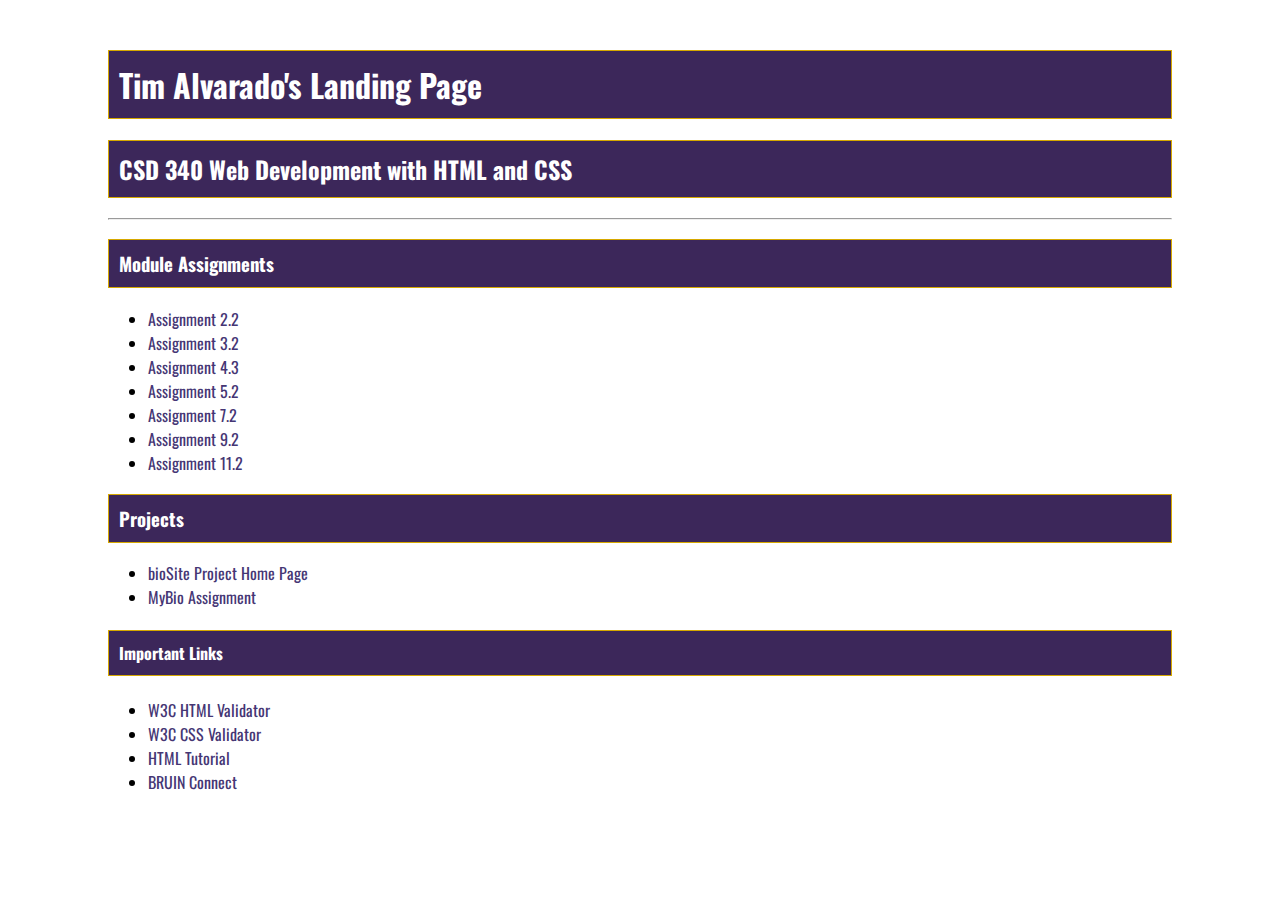
<file: index.html>
<!-- Tim Alvarado 8/25/2022 Assignment 4.2: GitHub Pages -->

<!DOCTYPE html>
<html lang="en">
<head>
    <title>Tim Alvarado's CSD 340 Landing Page</title>

    <link rel="preconnect" href="https://fonts.googleapis.com">

    <link rel="preconnect" href="https://fonts.gstatic.com" crossorigin>

    <link href="https://fonts.googleapis.com/css2?family=Oswald:wght@300;400;500;700&display=swap" rel="stylesheet">

    <link rel="stylesheet" href="site.css">



</head>
<body>
    <div id="container">

    <h1>Tim Alvarado's Landing Page</h1>

    <h2>CSD 340 Web Development with HTML and CSS</h2>

    <hr>

    <h3>Module Assignments</h3>

    <ul>
        <li><a href="module-2/alvarado_EX1.html">Assignment 2.2</a></li>
        <li><a href="module-3/alvarado_EX2.html">Assignment 3.2</a></li>
        <li><a href="module-4/alvarado_EX3.html">Assignment 4.3</a></li>
        <li><a href="module-5/alvarado_EX4.html">Assignment 5.2</a></li>
        <li><a href="module-7/Alvarado_Mod7_2.html">Assignment 7.2</a></li>
        <li><a href="module-9/Alvarado_EX6.html">Assignment 9.2</a></li>
        <li><a href="module-11/Alvarado - 11.2.docx">Assignment 11.2</a></li>
    </ul>

    <h3>Projects</h3>

        <ul>
            <li><a href="../bioSite/index.html">bioSite Project Home Page</a></li>
            <li><a href="myBio Assignment/MyBio-Assignment.html">MyBio Assignment</a></li>
        </ul>

    <h4>Important Links</h4>

        <ul>
            <li><a href="https://validator.w3.org/">W3C HTML Validator</a></li>
            <li><a href="http://jigsaw.w3.org/css-validator/">W3C CSS Validator</a></li>
            <li><a href="https://www.w3schools.com/html/">HTML Tutorial</a></li>
            <li><a href="https://bruinconnect.bellevue.edu/">BRUIN Connect</a></li>
        </ul>
        
    </div>

</body>

</html>
</file>
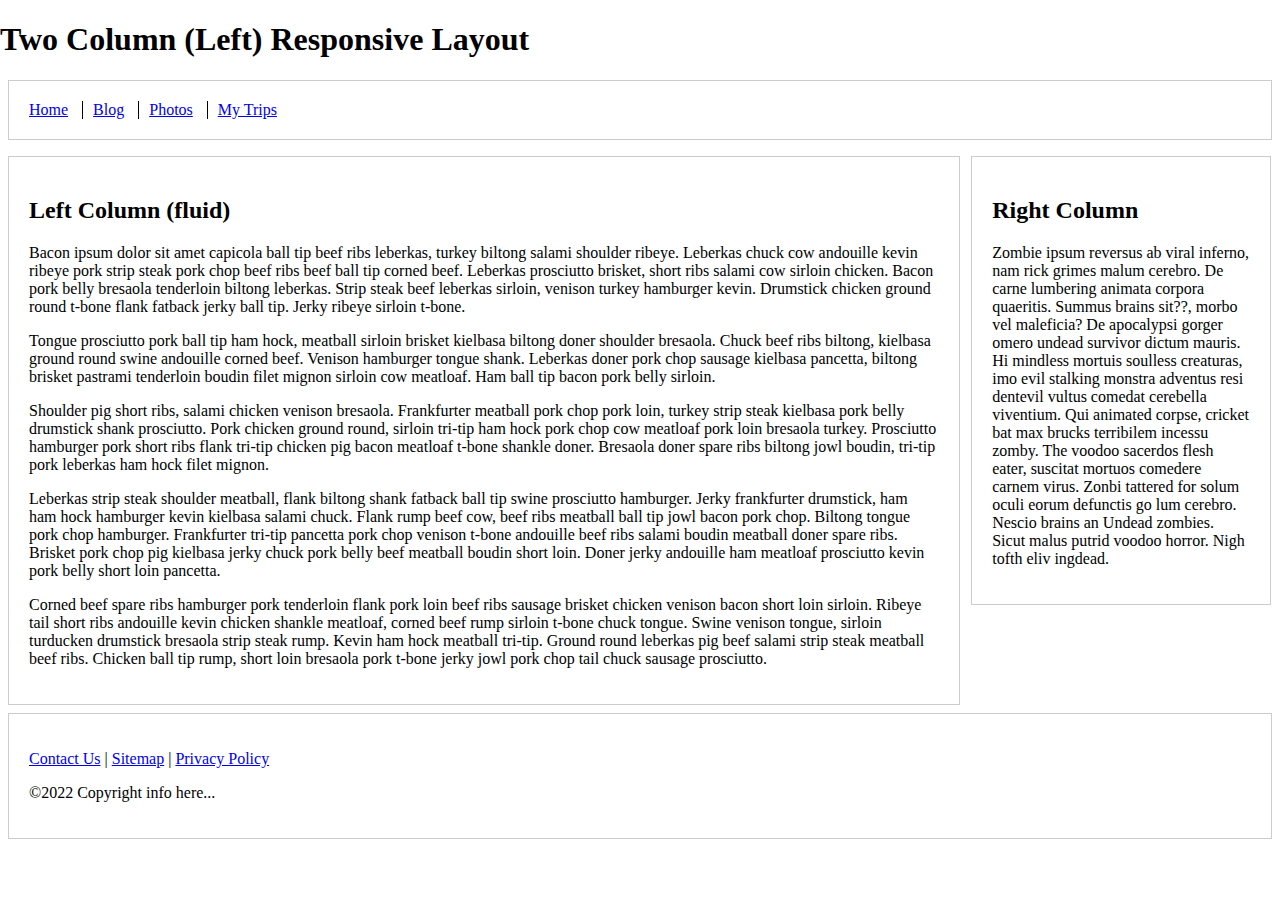
<file: module-11/assignment_11_2.html>
<!doctype html>
<html lang="en">
<head>
    <meta charset="utf-8">
    <meta name="viewport" content="width=device-width, initial-scale=1">

    <title>Exercise 11.2</title>

    <style type="text/css">
        html {
            box-sizing: border-box;
        }

        *, *:before, *:after {
            box-sizing: inherit;
        }

        body {
            margin: 0 auto;
        }

        footer, header {
            position: relative;
            clear: both;
        }

        .left-column, .right-column, footer, header {
            border: 1px solid #ccc;
            padding: 1.25em;
            margin: .5em;
        }

        .nav {
            list-style: none;
            margin-left: 0;
            margin-bottom: 0;
            padding-left: 0;
        }

        .nav > li,
        .nav > li > a {
            display: inline-block;
            *display: inline;
            zoom: 1;
        }

        .inline-items {
            margin-top: 0;
        }

        .inline-items li {
            margin-left: 0;
            border-left: 1px solid black;
            padding-left: 10px;
            padding-right: 10px;
        }

        .inline-items li:first-child {
            margin-left: 0;
            border: none;
            padding-left: 0;
            padding-right: 10px;
        }

        .inline-items li:last-child {
            padding-right: 0;
        }

        /* Media queries */
        @media screen and (min-width: 47.5em) {
            .columns-container {
                float: left;
            }

            .left-column {
                margin-right: 20em;
                float: left;
            }

            .right-column {
                width: 18.75em;
                margin-left: -19.3em;
                float: left;
            }
        }
    </style>
</head>

<body>
    <h1>Two Column (Left) Responsive Layout</h1>
    
    <header>
        <nav>
            <ul class="nav inline-items">
                <li><a href="#">Home</a></li>
                <li><a href="#">Blog</a></li>
                <li><a href="#">Photos</a></li>
                <li><a href="#">My Trips</a></li>
            </ul>
        </nav>
    </header>

    <div class="columns-container">

        <div class="left-column">
            <h2>Left Column (fluid)</h2>

            <p>Bacon ipsum dolor sit amet capicola ball tip beef ribs leberkas, turkey biltong salami shoulder ribeye. Leberkas
                chuck cow andouille kevin ribeye pork strip steak pork chop beef ribs beef ball tip corned beef. Leberkas
                prosciutto brisket, short ribs salami cow sirloin chicken. Bacon pork belly bresaola tenderloin biltong leberkas.
                Strip steak beef leberkas sirloin, venison turkey hamburger kevin. Drumstick chicken ground round t-bone flank
                fatback jerky ball tip. Jerky ribeye sirloin t-bone.</p>

            <p>Tongue prosciutto pork ball tip ham hock, meatball sirloin brisket kielbasa biltong doner shoulder bresaola.
                Chuck beef ribs biltong, kielbasa ground round swine andouille corned beef. Venison hamburger tongue shank.
                Leberkas doner pork chop sausage kielbasa pancetta, biltong brisket pastrami tenderloin boudin filet mignon
                sirloin cow meatloaf. Ham ball tip bacon pork belly sirloin.</p>

            <p>Shoulder pig short ribs, salami chicken venison bresaola. Frankfurter meatball pork chop pork loin, turkey strip
                steak kielbasa pork belly drumstick shank prosciutto. Pork chicken ground round, sirloin tri-tip ham hock pork
                chop cow meatloaf pork loin bresaola turkey. Prosciutto hamburger pork short ribs flank tri-tip chicken pig bacon
                meatloaf t-bone shankle doner. Bresaola doner spare ribs biltong jowl boudin, tri-tip pork leberkas ham hock filet
                mignon.</p>

            <p>Leberkas strip steak shoulder meatball, flank biltong shank fatback ball tip swine prosciutto hamburger. Jerky
                frankfurter drumstick, ham ham hock hamburger kevin kielbasa salami chuck. Flank rump beef cow, beef ribs meatball
                ball tip jowl bacon pork chop. Biltong tongue pork chop hamburger. Frankfurter tri-tip pancetta pork chop venison
                t-bone andouille beef ribs salami boudin meatball doner spare ribs. Brisket pork chop pig kielbasa jerky chuck
                pork belly beef meatball boudin short loin. Doner jerky andouille ham meatloaf prosciutto kevin pork belly short
                loin pancetta.</p>

            <p>Corned beef spare ribs hamburger pork tenderloin flank pork loin beef ribs sausage brisket chicken venison bacon
                short loin sirloin. Ribeye tail short ribs andouille kevin chicken shankle meatloaf, corned beef rump sirloin
                t-bone chuck tongue. Swine venison tongue, sirloin turducken drumstick bresaola strip steak rump. Kevin ham hock
                meatball tri-tip. Ground round leberkas pig beef salami strip steak meatball beef ribs. Chicken ball tip rump,
                short loin bresaola pork t-bone jerky jowl pork chop tail chuck sausage prosciutto.</p>
        </div>

        <div class="right-column">
            <h2>Right Column</h2>

            <p>Zombie ipsum reversus ab viral inferno, nam rick grimes malum cerebro. De carne lumbering animata corpora
                quaeritis. Summus brains sit??, morbo vel maleficia? De apocalypsi gorger omero undead survivor dictum mauris. Hi
                mindless mortuis soulless creaturas, imo evil stalking monstra adventus resi dentevil vultus comedat cerebella
                viventium. Qui animated corpse, cricket bat max brucks terribilem incessu zomby. The voodoo sacerdos flesh eater,
                suscitat mortuos comedere carnem virus. Zonbi tattered for solum oculi eorum defunctis go lum cerebro. Nescio
                brains an Undead zombies. Sicut malus putrid voodoo horror. Nigh tofth eliv ingdead.</p>
        </div>

    </div>

    <footer>
        <p><a href="#">Contact Us</a> | <a href="#">Sitemap</a> | <a href="#">Privacy Policy</a></p>
        <p>&copy;2022 Copyright info here...</p>
    </footer>
</body>
</html>
</file>
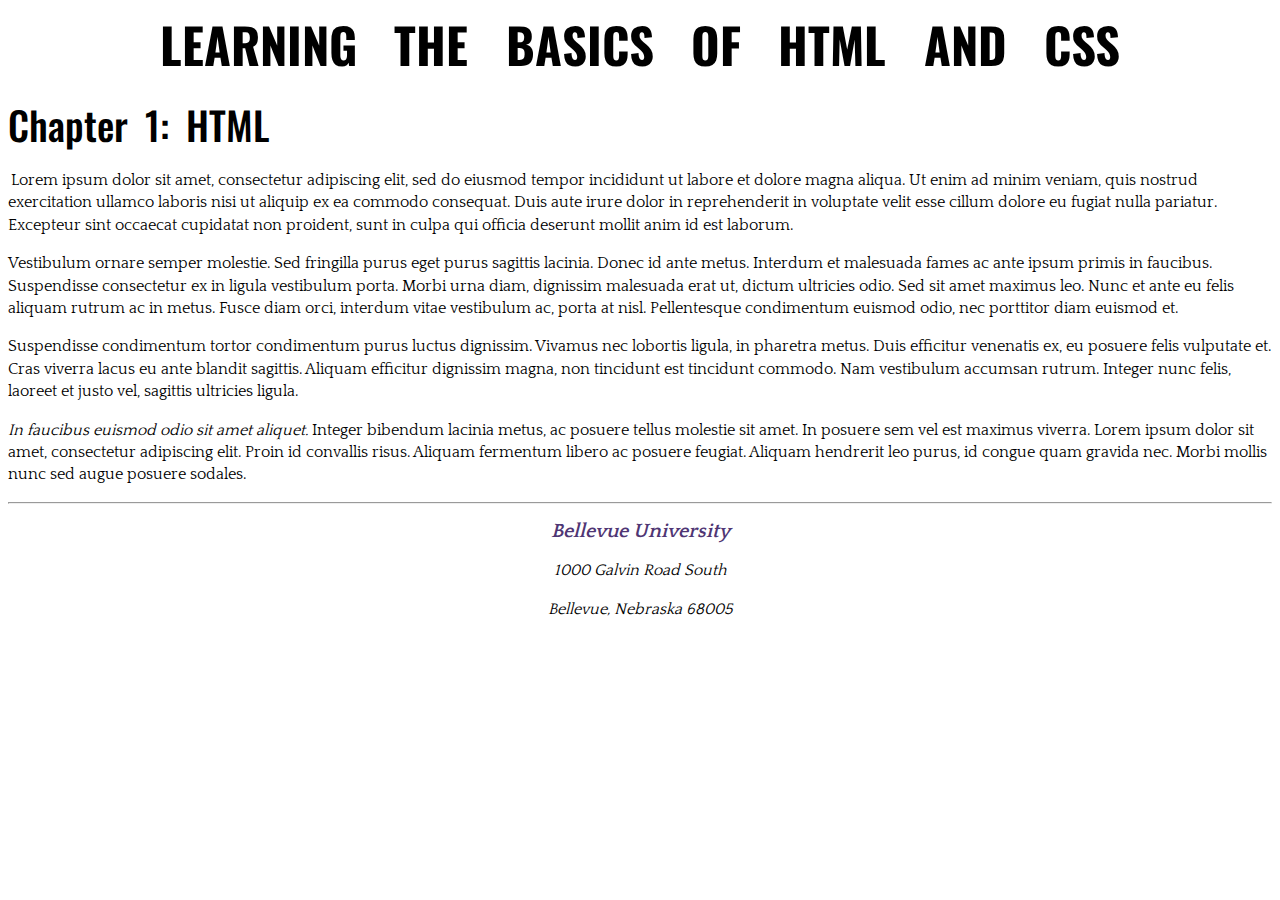
<file: module-3/alvarado_EX2.html>
<!-- Tim Alvarado 8/18/2022 Assignment 3.2: Building a web page excercise, Part 2 -->

<!DOCTYPE html>
<html lang="zxx">
<head>
    <title> CSD 340 Development with HTML and CSS</title>

    <meta name="description" content="Module 3 assignment Week 2"/>

    <meta name="author" content="Tim Alvarado"/>
    
    <meta name="keywords" content="CSD 340, assignment, module 3"/>
    
    <meta http-equiv="refresh" content="60"/>
    
    <link rel="stylesheet" href="alvarado_EX2.css">
    
    <link rel="preconnect" href="https://fonts.googleapis.com">
    
    <link rel="preconnect" href="https://fonts.gstatic.com" crossorigin>
    
    <link href="https://fonts.googleapis.com/css2?family=Oswald:wght@300;500;700&family=Quattrocento:wght@400;700&display=swap" rel="stylesheet">
</head>


<body>
    <div id="container"></div>


<h1>Learning the basics of Html and css</h1>

<h2>Chapter 1: HTML</h2>

<p class="intro">
    Lorem ipsum dolor sit amet, consectetur adipiscing elit, sed do eiusmod tempor incididunt ut labore et dolore magna aliqua. 
Ut enim ad minim veniam, quis nostrud exercitation ullamco laboris nisi ut aliquip ex ea commodo consequat. Duis aute irure
dolor in reprehenderit in voluptate velit esse cillum dolore eu fugiat nulla pariatur. Excepteur sint occaecat cupidatat non
proident, sunt in culpa qui officia deserunt mollit anim id est laborum.</p>

<p>Vestibulum ornare semper molestie. Sed fringilla purus eget purus sagittis lacinia. Donec id ante metus. 
Interdum et malesuada fames ac ante ipsum primis in faucibus. Suspendisse consectetur ex in ligula vestibulum porta. 
Morbi urna diam, dignissim malesuada erat ut, dictum ultricies odio. Sed sit amet maximus leo. 
Nunc et ante eu felis aliquam rutrum ac in metus. Fusce diam orci, interdum vitae vestibulum ac, porta at nisl. 
Pellentesque condimentum euismod odio, nec porttitor diam euismod et.</p>

<p>Suspendisse condimentum tortor condimentum purus luctus dignissim. Vivamus nec lobortis ligula, in pharetra metus. 
Duis efficitur venenatis ex, eu posuere felis vulputate et. Cras viverra lacus eu ante blandit sagittis. 
Aliquam efficitur dignissim magna, non tincidunt est tincidunt commodo. Nam vestibulum accumsan rutrum. 
Integer nunc felis, laoreet et justo vel, sagittis ultricies ligula.</p>

<p><span class="sentence">In faucibus euismod odio sit amet aliquet. </span>
Integer bibendum lacinia metus, ac posuere tellus molestie sit amet. In posuere sem vel est maximus viverra. 
Lorem ipsum dolor sit amet, consectetur adipiscing elit. Proin id convallis risus. 
Aliquam fermentum libero ac posuere feugiat. Aliquam hendrerit leo purus, id congue quam gravida nec. 
Morbi mollis nunc sed augue posuere sodales.</p>

<hr>
<address>
    <p><a href="https://www.bellevue.edu/">Bellevue University</a></p>
    <p>1000 Galvin Road South</p>
    <p>Bellevue, Nebraska 68005</p>
    
</address>
</body>

</html>
</file>
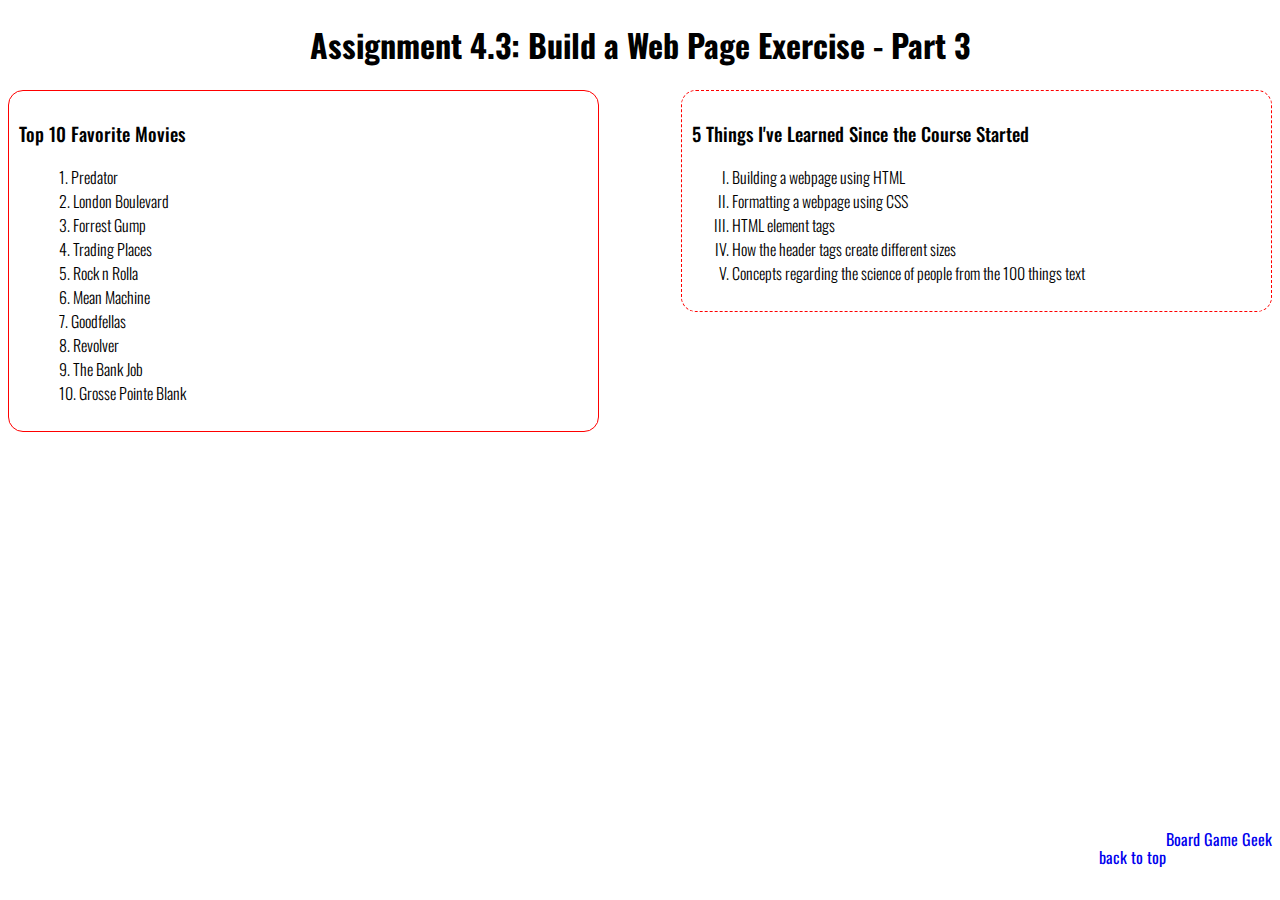
<file: module-4/alvarado_EX3.html>
<!-- Tim Alvarado 8/26/2022 Assignment 4.3: Build a Webpage Excercise, Part 3 -->

<!DOCTYPE html>

<html lang="en">

<head>
    <title>CSD 340 Web Development with HTML and CSS</title>

    <link rel="preconnect" href="https://fonts.googleapis.com">

    <link rel="preconnect" href="https://fonts.gstatic.com" crossorigin>

    <link href="https://fonts.googleapis.com/css2?family=Oswald:wght@300;400;500;700&display=swap" rel="stylesheet">

    <link rel="stylesheet" href ="alvarado_EX3.css">

</head>

<body>

    <div id="container">

        <h1 id = "page-title">Assignment 4.3: Build a Web Page Exercise - Part 3</h1>
    
        <!--Left Div-->
        <div id="movies">

            <h3>Top 10 Favorite Movies</h3>

            <ol>
                <li>Predator</li>
                <li>London Boulevard</li>
                <li>Forrest Gump</li>
                <li>Trading Places</li>
                <li>Rock n Rolla</li>
                <li>Mean Machine</li>
                <li>Goodfellas</li>
                <li>Revolver</li>
                <li>The Bank Job</li>
                <li>Grosse Pointe Blank</li>
             </ol>

         </div>

         <!--Right Div-->
        <div id="five-things">

            <h3>5 Things I've Learned Since the Course Started</h3>

            <ul id="upper-roman">
                <li>Building a webpage using HTML</li>
                <li>Formatting a webpage using CSS</li>
                <li>HTML element tags</li>
                <li>How the header tags create different sizes</li>
                <li>Concepts regarding the science of people from the 100 things text</li>
            </ul>

         </div>

         <!--Last Div-->
         <div id = "bottom-links">

            <a href="https://boardgamegeek.com/" target="_blank" id="favorite-site">Board Game Geek</a>

          <br>  
            
            <a href="#container" id="back-to-top">back to top</a>

        </div>

    </div>

</body>

</html>
</file>
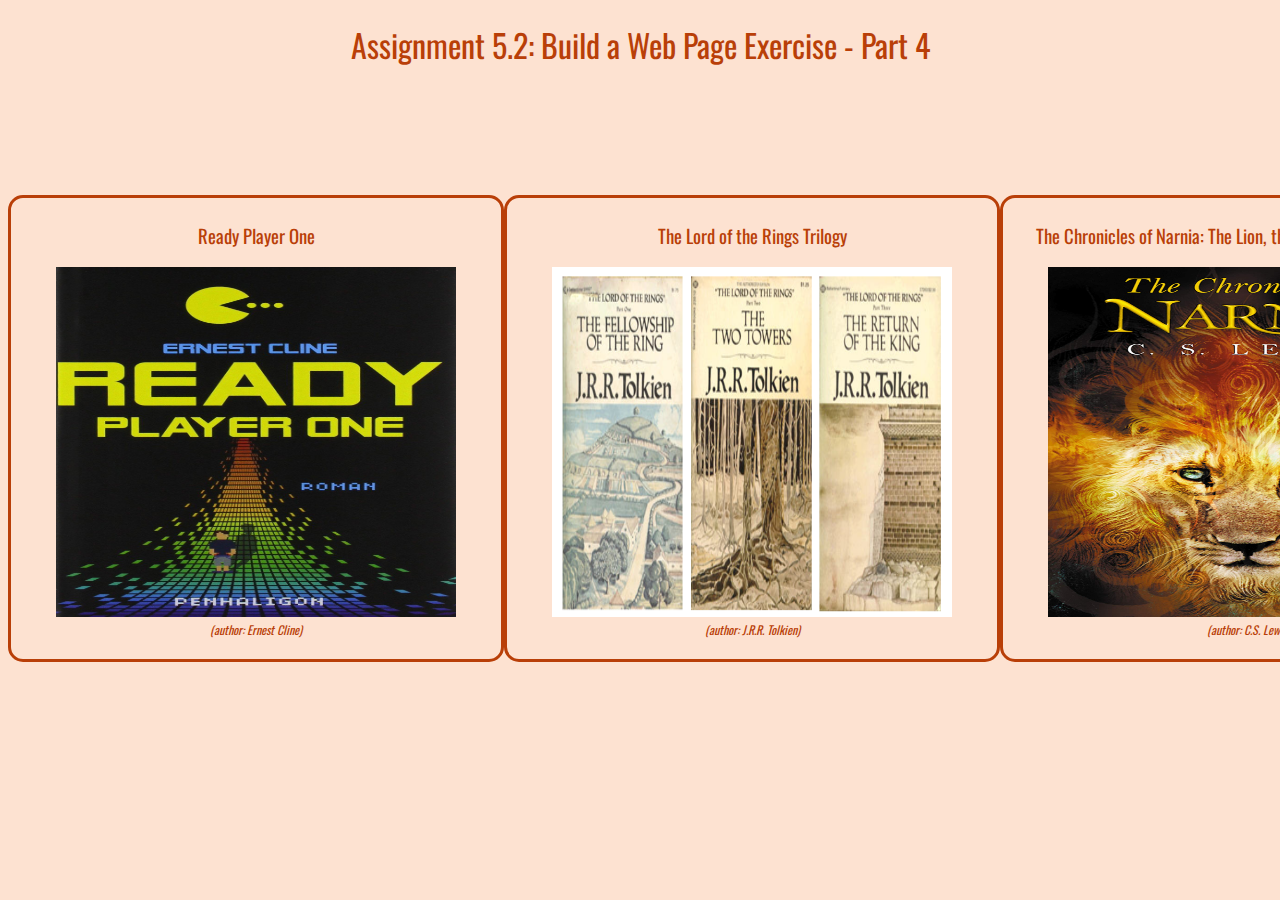
<file: module-5/alvarado_EX4.html>
<!-- Tim Alvarado 9/1/2022 Assignment 5.2: Build a Webpage Excercise, Part 4 -->

<!DOCTYPE html>

<html lang="en">

<head>

    <title>CSD 340 Web Development with HTML and CSS</title>

    <link rel="stylesheet" href = "alvarado_EX4.css">

    <link href="https://fonts.googleapis.com/css2?family=Oswald:wght@300;400;500;700&display=swap" rel="stylesheet">


</head>

<body>

    <div id="container">

        <h1>Assignment 5.2: Build a Web Page Exercise - Part 4</h1>

        <div id="image-gallery">

            <div class="grid-item">

                <h3 class= "book-title">Ready Player One</h3>

                <figure>

                    <img src="images/ready_player_one.jpg" alt="">

                    <figcaption>(author: Ernest Cline)</figcaption>

                </figure>

            </div>

             <div class="grid-item">
            
                <h3 class="book-title">The Lord of the Rings Trilogy</h3>

                <figure>

                    <img src="images/lotr.png" alt="" />

                    <figcaption>(author: J.R.R. Tolkien)</figcaption>

                </figure>

            </div>

            <div class="grid-item">

                <h3 class="book-title">The Chronicles of Narnia: The Lion, the Witch and the Wardrobe</h3>

                <figure>

                    <img src="images/chronicles_of_narnia.jpg" alt="" />

                    <figcaption>(author: C.S. Lewis)</figcaption>
                
                </figure>

            </div>
        

        </div>

    </div>

</body>

</html>
</file>
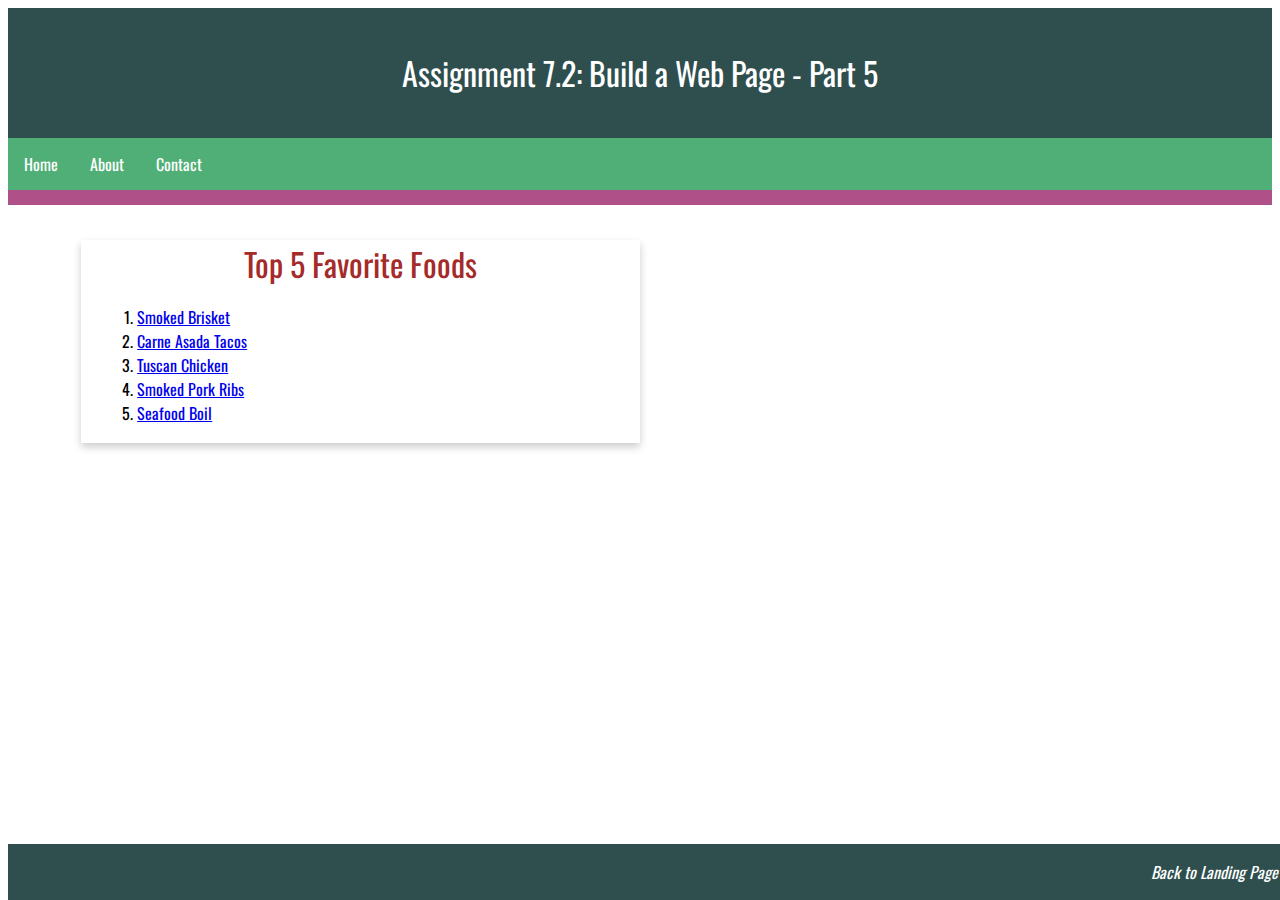
<file: module-7/Alvarado_Mod7_2.html>
<!--Tim Alvarado, 7.2, 9/14/2022-->

<!DOCTYPE html>

<html lang="en">

<head>

    <title>CSD 340 Web Development with HTML and CSS</title>

    <link rel="stylesheet" href="Alvarado_Mod7_2.css">

    <link href="https://fonts.googleapis.com/css2?family=Oswald:wght@300;400;500;700&display=swap" rel="stylesheet">

</head>
<body>
    <header>

        <h1>Assignment 7.2: Build a Web Page - Part 5</h1>

    </header>

    <div id = "navbar">
        <a href="#">Home</a>

        <a href="#">About</a>

        <a href="#">Contact</a>

    </div>

    <div id = "container">
        <div class = "card">
            <div class = "card-title">Top 5 Favorite Foods</div>

            <div class = "card-content">

                <ol>
                    <li><a href= "https://amazingribs.com/tested-recipes/beef-and-bison-recipes/smoked-brisket-texas-style/" target = "_blank">Smoked Brisket</a></li>
                    <li><a href= "https://www.seriouseats.com/carne-asada-food-lab-recipe-kenji" target = "_blank">Carne Asada Tacos</a></li>
                    <li><a href= "https://www.delish.com/cooking/recipe-ideas/a19636089/creamy-tuscan-chicken-recipe/" target = "_blank">Tuscan Chicken</a></li>
                    <li><a href= "https://www.bbqrubs.com/blogs/recipes/johnny-trigg-ribs-recipe" target = "_blank">Smoked Pork Ribs</a></li>
                    <li><a href= "https://www.thekitchn.com/seafood-boil-recipe-23309991" target = "_blank">Seafood Boil</a></li>
                </ol>

            </div>

        </div>
    </div>

    <footer>
        <p>
            <a href ="../index.html">Back to Landing Page</a>
        </p>
    </footer>

</body>
</html>
</file>
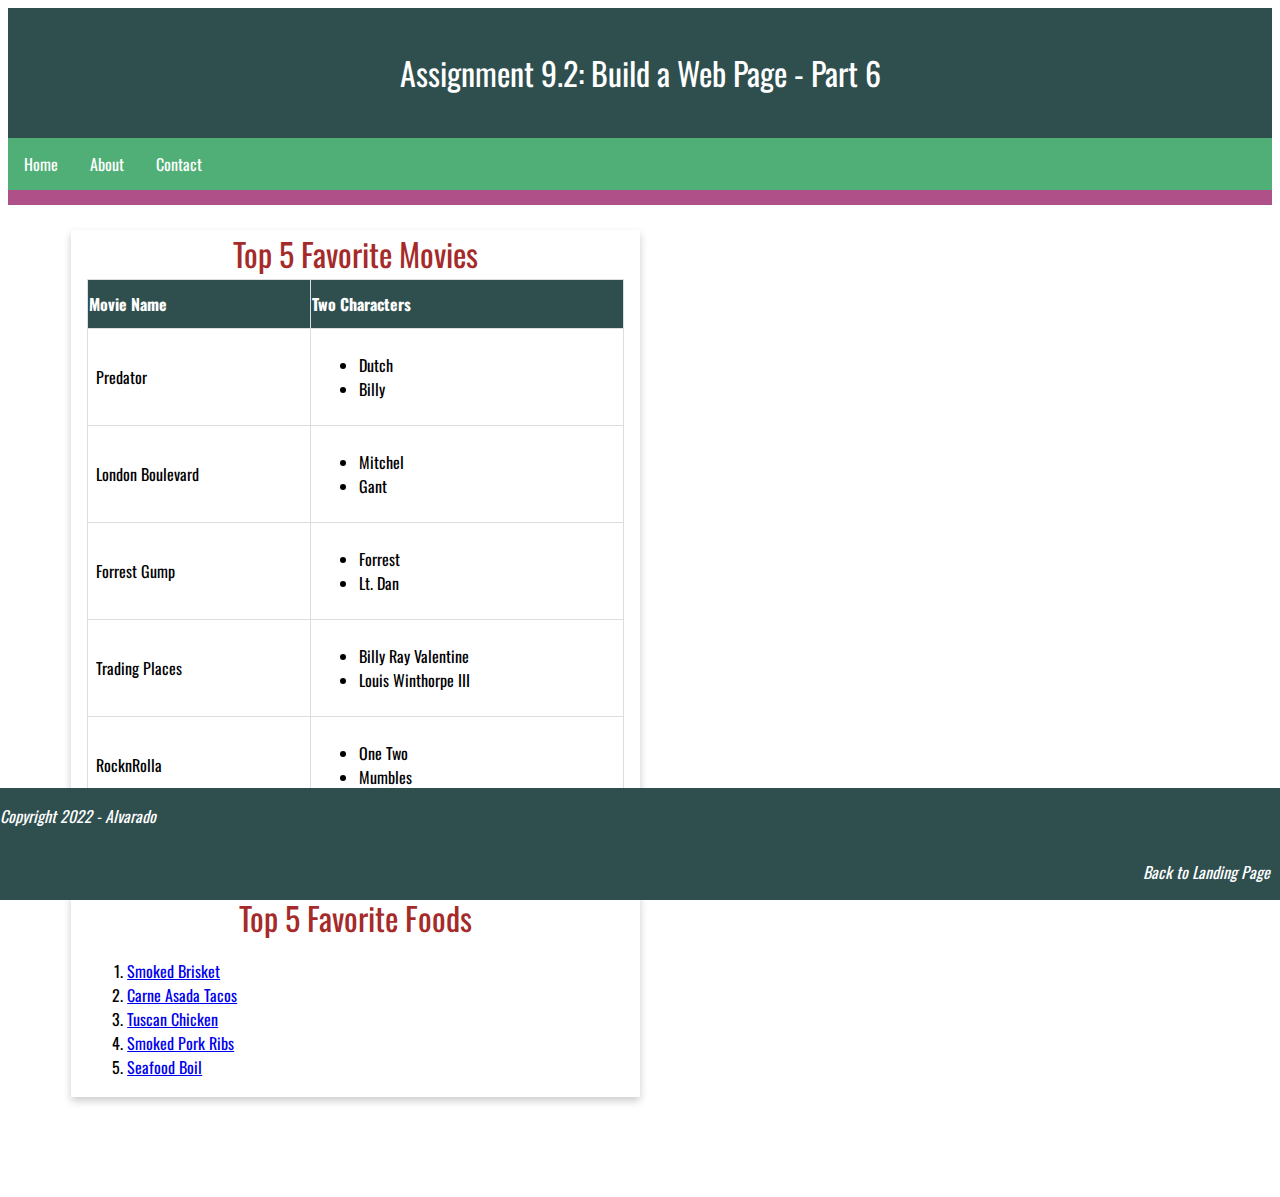
<file: module-9/Alvarado_EX6.html>
<!--Tim Alvarado, 9.2 Build a Webpage Exercise, Part 6, 9/23/2022-->

<!DOCTYPE html>

<html lang="en">

<head>

    <title>CSD 340 Web Development with HTML and CSS</title>

    <link rel="stylesheet" href="Alvarado_EX6.css">

    <link href="https://fonts.googleapis.com/css2?family=Oswald:wght@300;400;500;700&display=swap" rel="stylesheet">

</head>
<body>
    <header>

        <h1>Assignment 9.2: Build a Web Page - Part 6</h1>

    </header>

    <div id = "navbar">
        <a href="#">Home</a>

        <a href="#">About</a>

        <a href="#">Contact</a>

    </div>



    <div id = "container">

        <div class = "card">

            <div class = "card-title">Top 5 Favorite Movies</div>

            <div class = "card-content">
                
                <table id="movies">
                    <tr>
                        <th>Movie Name</th>
                        <th>Two Characters</th>
                    </tr>
                    
                    <tr>
                        <td>Predator</td>
                        <td>
                            <ul>
                                <li>Dutch</li>
                                <li>Billy</li>
                            </ul>
                        </td>
                    </tr>

                    <tr>
                        <td>London Boulevard</td>
                        <td>
                            <ul>
                                <li>Mitchel</li>
                                <li>Gant</li>
                            </ul>
                        </td>

                    </tr>

                    <tr>
                        <td>Forrest Gump</td>
                        <td>
                            <ul>
                                <li>Forrest</li>
                                <li>Lt. Dan</li>
                            </ul>
                        </td>

                    </tr>

                    <tr>
                        <td>Trading Places</td>
                        <td>
                            <ul>
                                <li>Billy Ray Valentine</li>
                                <li>Louis Winthorpe III</li>
                            </ul>
                        </td>

                    </tr>
                    
                    <tr>
                        <td>RocknRolla</td>
                        <td>
                            <ul>
                                <li>One Two</li>
                                <li>Mumbles</li>
                            </ul>
                        </td>

                    </tr>

                </table>

            </div>

        </div>

        <br>

        <br>

        <div class = "card">
            <div class = "card-title">Top 5 Favorite Foods</div>

            <div class = "card-content">

                <ol>
                    <li><a href= "https://amazingribs.com/tested-recipes/beef-and-bison-recipes/smoked-brisket-texas-style/" target = "_blank">Smoked Brisket</a></li>
                    <li><a href= "https://www.seriouseats.com/carne-asada-food-lab-recipe-kenji" target = "_blank">Carne Asada Tacos</a></li>
                    <li><a href= "https://www.delish.com/cooking/recipe-ideas/a19636089/creamy-tuscan-chicken-recipe/" target = "_blank">Tuscan Chicken</a></li>
                    <li><a href= "https://www.bbqrubs.com/blogs/recipes/johnny-trigg-ribs-recipe" target = "_blank">Smoked Pork Ribs</a></li>
                    <li><a href= "https://www.thekitchn.com/seafood-boil-recipe-23309991" target = "_blank">Seafood Boil</a></li>
                </ol>

            </div>

        </div>
    </div>

    <footer>

        <p id="copyright">Copyright 2022 - Alvarado</p>
            
        <p id="landing">
            
            <a href ="../index.html">Back to Landing Page</a>
            
        </p>
        
    </footer>

</body>
</html>
</file>
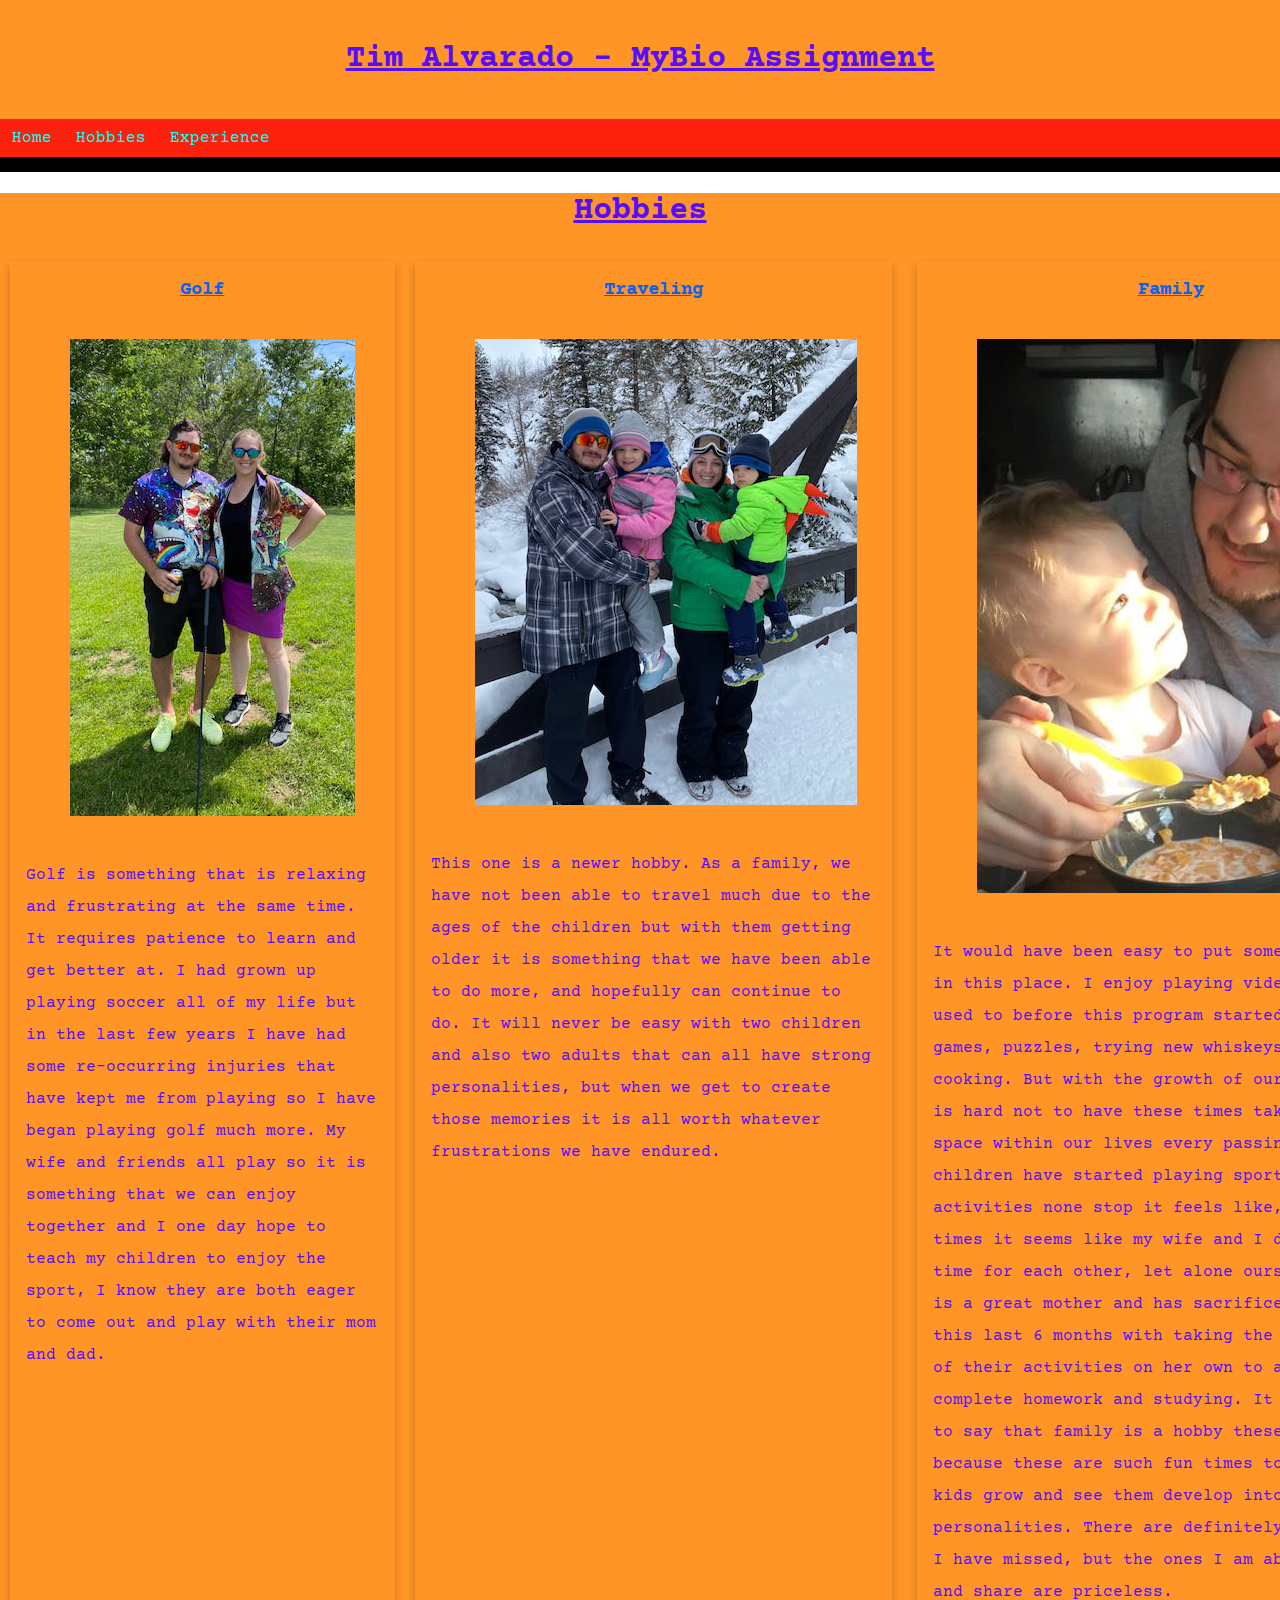
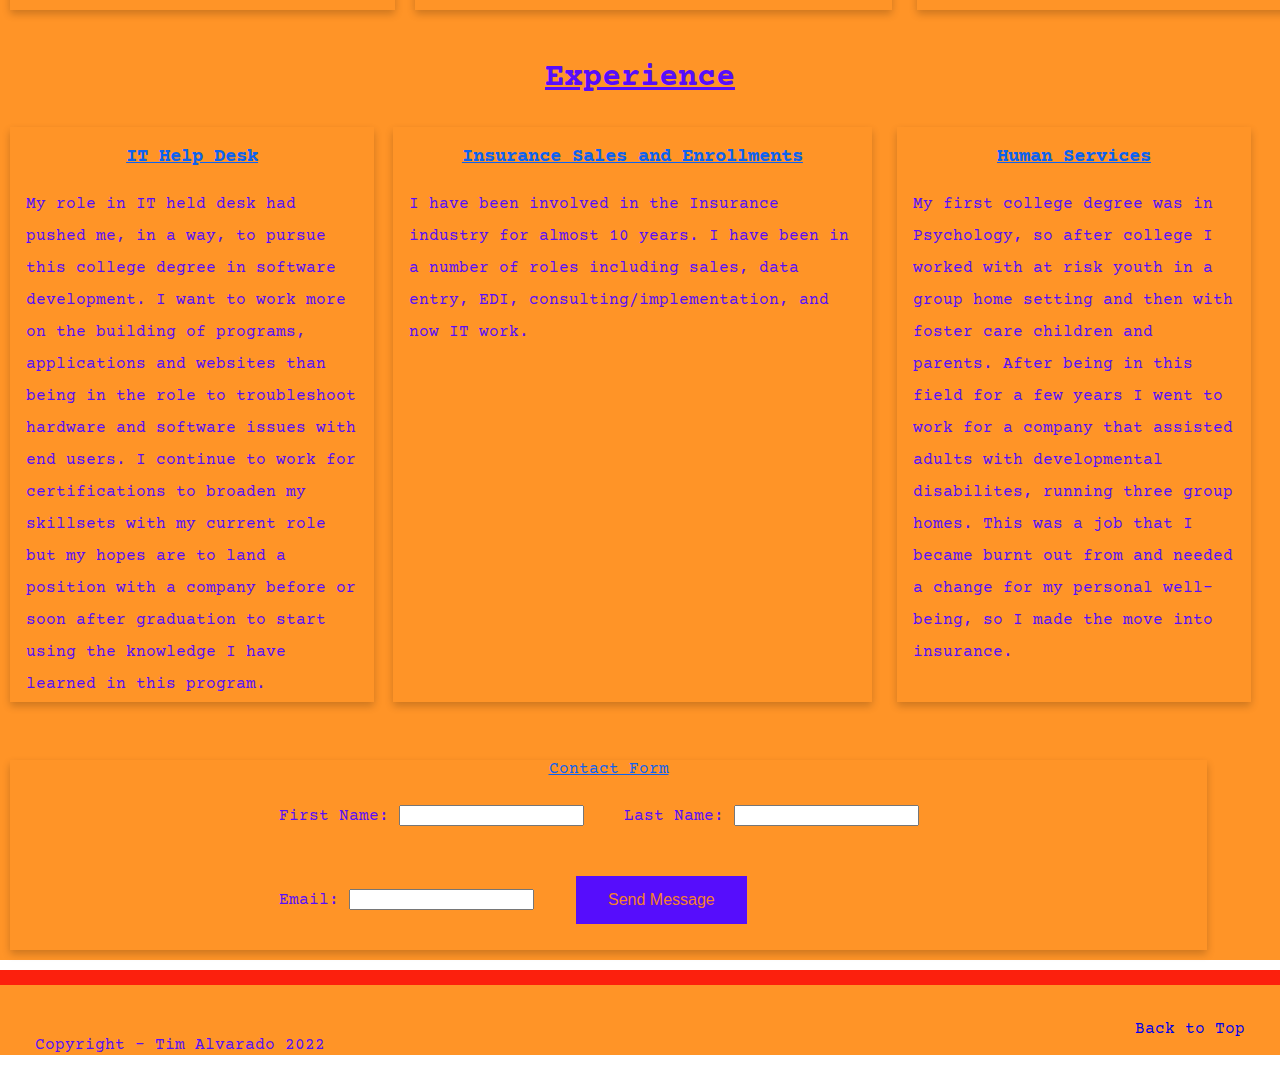
<file: myBio Assignment/MyBio-Assignment.html>
<!-- Tim Alvarado 10/5/2022 Assignment 12.3: HTML5 Landing Page -->

<!DOCTYPE html>
<html lang="en">

<head>

    <title>CSD 340 Web Development with HTML and CSS</title>

    <link rel="stylesheet" href="MyBio-Assignment.css">

    <link rel="preconnect" href="https://fonts.googleapis.com">
    
    <link rel="preconnect" href="https://fonts.gstatic.com" crossorigin>
    
    <link href="https://fonts.googleapis.com/css2?family=Courier+Prime:ital,wght@0,400;0,700;1,400;1,700&display=swap" rel="stylesheet">

</head>

<body>

    <Header>

    <h1>Tim Alvarado - MyBio Assignment</h1>
    
    </Header>

    <nav class="navbar">
        <a href="#home">Home</a>
        <a href="#hobbies">Hobbies</a>
        <a href="#experience">Experience</a>
    </nav>

    <div class="container">

        <!--Hobby section Start-->
        <div class="hobbies">
           
            <h1>Hobbies</h1>

            <div class="grid-3-col">
                
                <div class="card">
                    
                    <div class="card-title">
                        <h3>Golf</h3>
                    </div>

                    <figure>
                        <img src="images/golf.jpg" alt="picture">
                    </figure>
                    
                    <div class="card-content">
                        Golf is something that is relaxing and frustrating at the same time.  It requires patience to learn and get better at.  I had grown up playing soccer all of my life
                        but in the last few years I have had some re-occurring injuries that have kept me from playing so I have began playing golf much more.  My wife and friends all play so it is 
                        something that we can enjoy together and I one day hope to teach my children to enjoy the sport, I know they are both eager to come out and play with their mom and dad.  
                    </div>
               
                </div>

                <div class="card">

                    <div class="card-title">
                        <h3>Traveling</h3>
                    </div>

                    <figure>
                        <img src="images/colorado.jpg" alt="picture">
                    </figure>
                        
                    <div class="card-content">
                        This one is a newer hobby.  As a family, we have not been able to travel much due to the ages of the children but with them getting older it is something that we have been able to do more, and 
                        hopefully can continue to do.  It will never be easy with two children and also two adults that can all have strong personalities, but when we get to create those memories it is all worth whatever
                        frustrations we have endured.  
                    </div>
                   
                </div>

                <div class="card">
                    
                    <div class="card-title">
                        <h3>Family</h3>
                    </div>

                    <figure>
                        <img src="images/breakfast.JPG" alt="picture">
                    </figure>
                        
                    <div class="card-content">
                        It would have been easy to put some other items in this place.  I enjoy playing video games, or used to before this program started, board games, puzzles, trying new whiskeys and cooking.  But 
                        with the growth of our family it is hard not to have these times take up more space within our lives every passing year.  Our children have started playing sports and doing activities none stop it feels like, 
                        and at times it seems like my wife and I do not have time for each other, let alone ourselves.  She is a great mother and has sacrificed so much in this last 6 months with taking the kids to many of their
                        activities on her own to allow me to complete homework and studying.  It is hard not to say that family is a hobby these days because these are such fun times to watch our kids grow and see them 
                        develop into their own personalities.  There are definitely times that I have missed, but the ones I am able to see and share are priceless.  
                    </div>
                   
                </div>
            </div>
        </div>
        <!--Hobby section End-->

        <br>

        <!--Experience section Start-->
        <div class="experience">
           
            <h1>Experience</h1>

            <div class="grid-3-col">
                
                <div class="card">
                    
                    <div class="card-title">
                        <h3>IT Help Desk</h3>
                    </div>
                    
                    <div class="card-content">
                        My role in IT held desk had pushed me, in a way, to pursue this college degree in software development.  I want to work more on the building of programs, applications and websites than 
                        being in the role to troubleshoot hardware and software issues with end users.  I continue to work for certifications to broaden my skillsets with my current role but my hopes are to
                        land a position with a company before or soon after graduation to start using the knowledge I have learned in this program. 
                    </div>
               
                </div>

                <div class="card">
                    
                    <div class="card-title">
                        <h3>Insurance Sales and Enrollments</h3>
                    </div>
                        
                    <div class="card-content">
                        I have been involved in the Insurance industry for almost 10 years.  I have been in a number of roles including sales, data entry, EDI, consulting/implementation, and now IT work. 
                    </div>
                   
                </div>

                <div class="card">
                    
                    <div class="card-title">
                        <h3>Human Services</h3>
                    </div>
                        
                    <div class="card-content">
                        My first college degree was in Psychology, so after college I worked with at risk youth in a group home setting and then with foster care children and parents. 
                        After being in this field for a few years I went to work for a company that assisted adults with developmental disabilites, running three group homes.  This was a job that 
                        I became burnt out from and needed a change for my personal well-being, so I made the move into insurance.    
                    </div>
                   
                </div>
            </div>
        </div>
        <!--Experience section End-->

        <br>

        <!--Contact form start-->
        <div class="contact-form">

            <div class="card full-width">

                <div class="card-title">
                    Contact Form
                </div>

                <div class="card-content">

                    <div class="form">
                        <div class="form-fname">
                            <label for="txtFirstName">First Name:</label>
                            <input type="text" id="txtFirstName" class="input" name="txtFirstName">
                        </div>

                        <div class="form-lname">
                            <label for="txtLastName">Last Name:</label>
                            <input type="text" id="txtLastName" class="input" name="txtLastName">
                        </div>

                        <div class="form-email">
                            <label for="txtEmail">Email:</label>
                            <input type="text" id="txtEmail" class="input" name="txtEmail">
                        </div>

                        <div class="form-submit">
                            <button type="submit" class="btn btn-primary full-width">Send Message</button>
                        </div>

                    </div>
                </div>

            </div>

        </div>
        <!--Contact form end-->
    </div>

    <footer>
        <p> Copyright - Tim Alvarado 2022</p>
        <a href = "#top">Back to Top</a>
    </footer>

</body>
</html>
</file>
<file: site.css>
/* Tim Alvarado, 8/25/2022. Module 4.2 Assignment GitHub Pages */

body {
    font-family: 'Oswald', 'Veranda', Arial, sans-serif;
    }


#container {
    margin-top: 50px;
    margin-left: 100px;
    margin-right: 100px;
}

h1, h2, h3, h4 {
    background-color: #3c275a;
    color: #fff;
    border: 1px solid #D6A800;
    padding: 10px;  
}

a:link {
    color: #453674;
    text-decoration: none;
}

a:hover {
    background-color: #D6A800;
    color: #4F3674;
}

a:visited {
    color: #3c275a;
}
</file>
<file: module-3/alvarado_EX2.css>
/* Tim Alvarado, 8/20/2022. Module 3.2 Assignment Building a Web Page Exercise, Part 2 */

html {
    font-size: 16px;}

body {
    font-size: 16px;}

p {
    font-family: 'Quattrocento', Georgia, "Times New Roman", serif;
    line-height: 1.4em;
    font-weight: 400;
}

h1, h2 {
    font-family: 'Oswald', Verdana, Arial, sans-serif;
}

h1 {
    font-weight: 700;
    text-transform: uppercase;
    font-size: 3.052em;
    word-spacing: .5em;
    margin: 0;
    text-align: center;
}

h2 {
    font-weight: 500;
    font-size: 2.441em;
    word-spacing: .2em;
    margin: 0;
    text-align: left;
    padding-top: 15px;
}

address {
    font-family: 'Quattrocento', Georgia, "Times New Roman", serif;
    text-align: center;
}

a:link {
    font-weight: bold;
    font-size: 1.25em;
    color: #4F3674;
    text-decoration: none;
}

a:visited {
    color: rgb(226, 43, 144);
    border-color: aqua;
}

a:hover {
    text-decoration: underline;
    background-color: #D6A800;
}

.sentence {
    font-style: italic;
}

.intro {
    text-indent: .2em;
}
</file>
<file: module-4/alvarado_EX3.css>
/* Tim Alvarado, 8/26/2022. Module 4.3 Assignment Webpage Excercise, Part 3 */

#page-title {
    text-align: center;
    font-family: 'Oswald', 'Veranda', Arial, sans-serif;
}

#movies {
    font-family: 'Oswald', 'Veranda', Arial, sans-serif;
    width: 45%;
    float: left;
    font-weight: 300;
    border: 1px solid red;
    border-radius: 15px;
    padding: 10px;
    list-style-position: inside;
}

#five-things {
    font-family: 'Oswald', 'Veranda', Arial, sans-serif;
    width: 45%;
    float: right;
    font-weight: 300;
    border: 1px dashed red;
    border-radius: 15px;
    padding: 10px;
}

h3 {
    font-weight: 500;
}

#upper-roman {
    list-style: upper-roman;
}

#bottom-links {
    margin-bottom: 20px;
    margin-top: 60%;
    width: 100%;
   
}

a:link {
    font-family: 'Oswald', 'Veranda', Arial, sans-serif;
    text-decoration: none;
    float: right;

}

a:hover {
    text-decoration: underline;
}
</file>
<file: module-5/alvarado_EX4.css>
/* Tim Alvarado, 9/1/2022. Module 5.2 Assignment Webpage Excercise, Part 4 */


html {
    background-color: rgba(247, 112, 24, .2);
}

#image-gallery {
    margin-top: 10%;
    text-align: center;
    display: grid;
    grid-template-columns: auto auto auto;
}

.grid-item {
    padding: 5px;
    border: solid rgba(185, 63, 8, 1);
    border-radius: 15px;
}

h1, h3 {
    text-align: center;
    font-family: 'Oswald', 'Veranda', Arial, sans-serif;
    font-weight: 400;
    color: rgba(185, 63, 8, 1);
}

figcaption {
    font-family: 'Oswald', 'Veranda', Arial, sans-serif;
    font-style: italic;
    font-weight: 400;
    font-size: .75em;
    color: rgba(185, 63, 8, 1);
}

img {
    width: 400px;
    height: 350px;
}

figure {
    text-align: center;
}
</file>
<file: module-7/Alvarado_Mod7_2.css>
/*Tim Alvarado, 7.2, 9/14/2022*/

body {
    font-family: 'Oswald', 'Veranda', Arial, sans-serif;    
}

header {
    background-color: darkslategray;
    color: white;
    padding: 20px;
    text-align: center;
}

h1 {
    font-weight: 400;
}

#navbar {
    overflow: hidden;
    background-color: #50af76;
    border-bottom: 15px solid #af5089;
}

#navbar a {
    float: left;
    display: block;
    color: white;
    text-align: center;
    padding: 14px 16px;
    text-decoration: none;
}

#navbar a:hover {
    background-color: gray;
    color: aqua;
}

#container {
    margin-top: 2%;
    margin-left: 5%;
    margin-right: 5%;
    padding: 10px;
}

.card {
    box-shadow: 0 4px 8px 0 rgba(0, 0, 0, 0.2);
    transition: .3s;
    width: 50%;
}

.card-title {
    text-align: center;
    font-size: 2em;
    color: brown;
    font-weight: 400;
}

.card-content {
    padding: 2px 16px;
}

.card:hover {
    box-shadow: 0 8px 16px 0 rgba(0,  0, 0, 0.2);
}

footer {
    background-color: darkslategrey;
    position: absolute;
    bottom: 0;
    width: 100%;
}
 
footer p {
    color: white;
    font-weight: 400;
    float: right;
    padding-right: 10px;
    font-style: italic;
}

footer a {
    text-decoration: none;
    color: white;
}

footer a:hover {
    text-decoration: underline;
}
</file>
<file: module-9/Alvarado_EX6.css>
/*Tim Alvarado, 9.2 Build a Webpage Exercise, Part 6, 9/23/2022*/

body {
    font-family: 'Oswald', 'Veranda', Arial, sans-serif;    
}

header {
    background-color: darkslategray;
    color: white;
    padding: 20px;
    text-align: center;
}

h1 {
    font-weight: 400;
}

#navbar {
    overflow: hidden;
    background-color: #50af76;
    border-bottom: 15px solid #af5089;
}

#navbar a {
    float: left;
    display: block;
    color: white;
    text-align: center;
    padding: 14px 16px;
    text-decoration: none;
}

#navbar a:hover {
    background-color: gray;
    color: aqua;
}

#container {
    margin: 2% 5% 100px;
}

.card {
    box-shadow: 0 4px 8px 0 rgba(0, 0, 0, 0.2);
    transition: .3s;
    width: 50%;
}

.card-title {
    text-align: center;
    font-size: 2em;
    color: brown;
    font-weight: 400;
}

.card-content {
    padding: 2px 16px;
}

.card:hover {
    box-shadow: 0 8px 16px 0 rgba(0,  0, 0, 0.2);
}

footer {
    background-color: darkslategrey;
    position: fixed;
    bottom: 0;
    width: 100%;
    left:0;
}
 
footer p {
    color: white;
    font-weight: 400;
    padding-right: 10px;
    font-style: italic;
}

footer a {
    text-decoration: none;
    color: white;
}

footer a:hover {
    text-decoration: underline;
}

#copyright p{
    text-align: left;
}

#landing {
    float: right;
}

#movies {
    border-collapse: collapse;
    width: 100%;
    margin-bottom: 30px;
}

#movies th {
    padding-top: 12px;
    padding-bottom: 12px;
    text-align: left;
    background-color: darkslategrey;
    color: white;
    border: 1px solid #ddd;
}

#movies td {
    border: 1px solid #ddd;
    padding: 8px;
}
</file>
<file: myBio Assignment/MyBio-Assignment.css>
/* Tim Alvarado, 10/5/2022 Assignment 12.3: HTML5 Landing Page */

html{
    box-sizing: border-box;
}

body{
    margin: auto;
    font-family: 'Courier Prime', 'Verdana', sans-serif;

}

.container {
    background-color: #ff9427;
}

header {
    background-color: #ff9427;
    color: #560dfc;
    padding: 20px;
    text-align: center;
}

.navbar {
    overflow: hidden;
    background-color: #FC200D;
    border-bottom: 15px solid black;
}

.navbar a {
    float: left;
    display: block;
    color: aqua;
    text-align: center;
    padding: 10px 12px;
    text-decoration: none;
}

.navbar a:hover {
    background-color: chartreuse;
    color: blue;
}

h1{
    font-weight:bold ;
    text-align: center;
    text-decoration: underline;
    color: #560dfc;
}

.hobbies {
    min-height: 250px;
}

.experience {
    min-height: 250px;
}

.contact-form{
    margin-top: 20px;
    padding: 10px;
    text-align: center;
    margin-bottom: 10px;
}

.full-width {
    width: 100%;
}

.grid-3-col {
    display: grid;
    grid-template-columns: auto auto auto;
    padding: 10px;
}

figure {
    height:auto;
    width: auto;
    padding: 20px;
    text-align: center;
}

.card{
    box-shadow: 0 4px 8px 0 rgba(0, 0, 0, 0.2);
    transition: .3s;
    width: 95%;
}

.card-title{
    text-align: center;
    color: #0c62f2;
    text-decoration: underline;
}

.card-content{
    padding: 2px 16px;
    line-height: 2em;
    color: #560dfc;
}

.card:hover {
    box-shadow: 0 8px 16px 0 rgba(0, 0, 0, 0.2);
}

.form {
    display: flex;
    flex-flow: row wrap;
    align-items: center;
    margin-left: 20%;
}

.form-fname, .form-lname, .form-email, .form-submit {
    padding: 20px;
}

.btn {
    border: none;
    text-align: center;
    text-decoration: none;
    display: inline-block;
    font-size: 16px;
    margin: 4px 2px;
    cursor: pointer;
    padding: 15px 30px;
    color: black;
}

.btn-primary {
    background-color: #560dfc;
    color: #f58327;
}

.btn-primary:hover {
    background-color: gray;
    color: #f58327;
}

footer {
    border-top: 15px solid #FC200D;
    background-color: #ff9427;
    padding: 35px;
}

footer p{
    float: left;
    color: #560dfc;
}

footer a {
    float: right;
    text-decoration: none;
}
</file>
